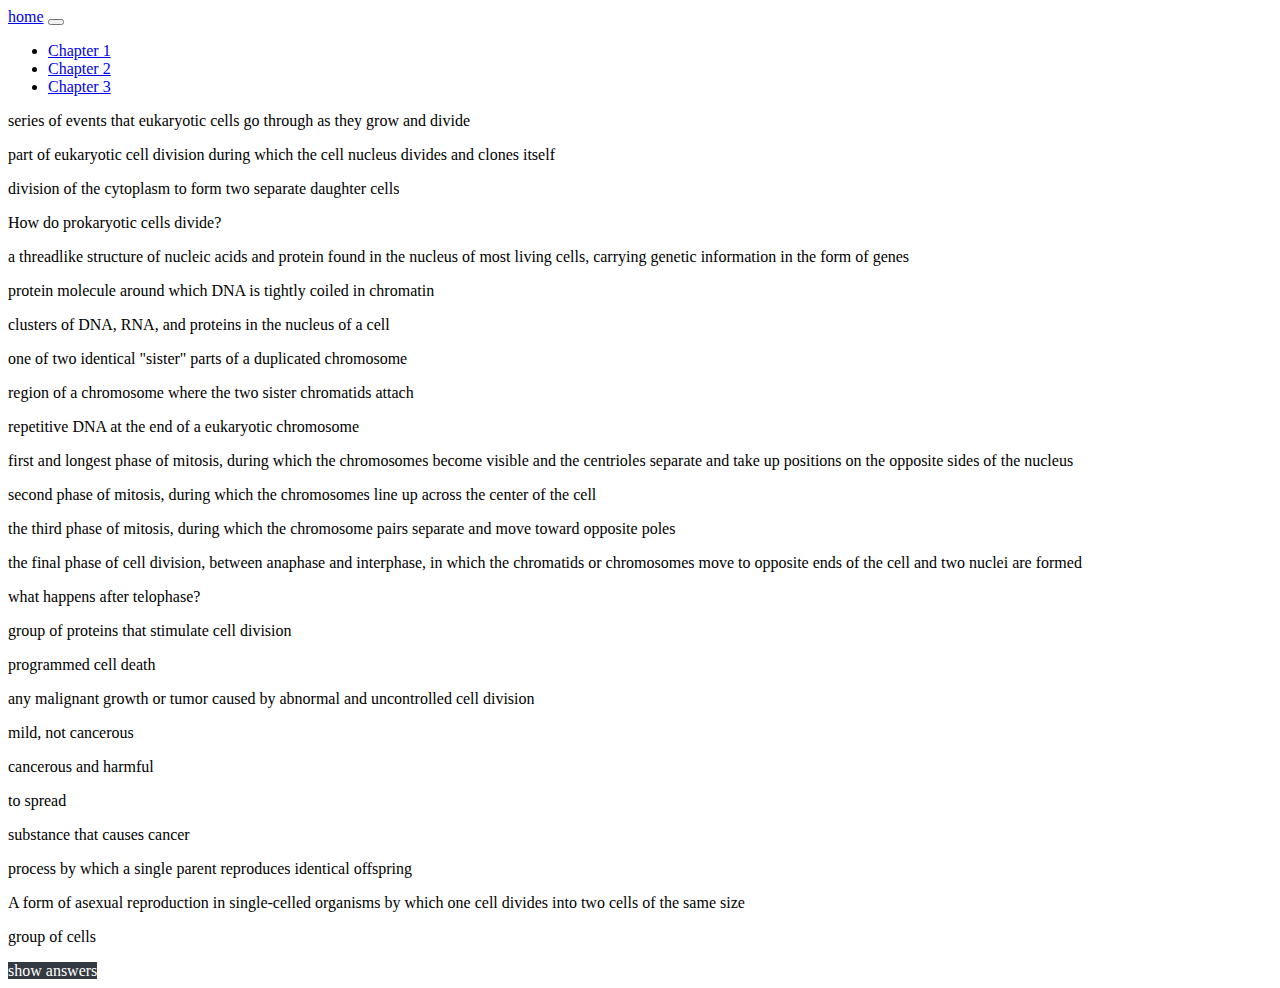
<file: chapter 2.html>
<html>

<head>
  <meta charset="utf-8">
  <meta name="viewport" content="width=device-width, initial-scale=1, shrink-to-fit=no">
  <title>Home</title>
  <link rel="stylesheet" href="https://stackpath.bootstrapcdn.com/bootstrap/4.1.0/css/bootstrap.min.css" integrity="sha384-9gVQ4dYFwwWSjIDZnLEWnxCjeSWFphJiwGPXr1jddIhOegiu1FwO5qRGvFXOdJZ4" crossorigin="anonymous">
  <link rel="stylesheet" href="main.css">
  <script src="main.js" type="text/javascript"></script>

</head>

<body>
<nav class="navbar navbar-expand-lg navbar-dark bg-dark">
    <a class="navbar-brand" href="index.html">home</a>
    <button class="navbar-toggler" type="button" data-toggle="collapse" data-target="#navbarColor01" aria-controls="navbarColor01" aria-expanded="false" aria-label="Toggle navigation">
    <span class="navbar-toggler-icon"></span>
  </button>

    <div class="collapse navbar-collapse" id="navbarColor01">
      <ul class="navbar-nav mr-auto">
        <li class="nav-item">
          <a class="nav-link" class="btn btn-primary" href="chapter1.html">Chapter 1</a>
        </li>
        <li class="nav-item">
          <a class="nav-link" class="btn btn-primary" href="chapter2.html">Chapter 2</a>
        </li>
        <li class="nav-item">
          <a class="nav-link" class="btn btn-primary" href="chapter3.html">Chapter 3</a>
        </li>

      </ul>
    </div>
  </nav>
  <div class="container">
  <div class="row">
  <div class="col-sm-6">
    <p>series of events that eukaryotic cells go through as they grow and divide</p>
  </div>
  <div class="col-sm-6 answer">
    <p>cell cycle</p>
  </div>

  </div>

  </div>
  <div class="container">
  <div class="row">
  <div class="col-sm-6">
    <p>part of eukaryotic cell division during which the cell nucleus divides and clones itself</p>
  </div>
  <div class="col-sm-6 answer">
    <p>mitosis</p>
  </div>

  </div>

  </div>
  <div class="container">
  <div class="row">
  <div class="col-sm-6">
    <p>division of the cytoplasm to form two separate daughter cells</p>
  </div>
  <div class="col-sm-6 answer">
    <p>cytokinesis</p>
  </div>

  </div>

  </div>
  <div class="container">
  <div class="row">
  <div class="col-sm-6">
    <p>How do prokaryotic cells divide?</p>
  </div>
  <div class="col-sm-6 answer">
    <p>Binary fission </p>
  </div>

  </div>

  </div>
  <div class="container">
  <div class="row">
  <div class="col-sm-6">
    <p>a threadlike structure of nucleic acids and protein found in the nucleus of most living cells, carrying genetic information in the form of genes</p>
  </div>
  <div class="col-sm-6 answer">
    <p>Chromosome</p>
  </div>

  </div>

  </div>
  <div class="container">
  <div class="row">
  <div class="col-sm-6">
    <p>protein molecule around which DNA is tightly coiled in chromatin

</p>
  </div>
  <div class="col-sm-6 answer">
    <p>histone</p>
  </div>

  </div>

  </div>
  <div class="container">
  <div class="row">
  <div class="col-sm-6">
    <p>clusters of DNA, RNA, and proteins in the nucleus of a cell</p>
  </div>
  <div class="col-sm-6 answer">
    <p>chromatin</p>
  </div>

  </div>

  </div>
  <div class="container">
  <div class="row">
  <div class="col-sm-6">
    <p>one of two identical "sister" parts of a duplicated chromosome</p>
  </div>
  <div class="col-sm-6 answer">
    <p>chromatid</p>
  </div>

  </div>

  </div>
  <div class="container">
  <div class="row">
  <div class="col-sm-6">
    <p>region of a chromosome where the two sister chromatids attach</p>
  </div>
  <div class="col-sm-6 answer">
    <p>centromere</p>
  </div>

  </div>

  </div>
  <div class="container">
  <div class="row">
  <div class="col-sm-6">
    <p>repetitive DNA at the end of a eukaryotic chromosome</p>
  </div>
  <div class="col-sm-6 answer">
    <p>telomere</p>
  </div>

  </div>

  </div>
  <div class="container">
  <div class="row">
  <div class="col-sm-6">
    <p>first and longest phase of mitosis, during which the chromosomes become visible and the centrioles separate and take up positions on the opposite sides of the nucleus</p>
  </div>
  <div class="col-sm-6 answer">
    <p>prophase</p>
  </div>

  </div>

  </div>
  <div class="container">
  <div class="row">
  <div class="col-sm-6">
    <p>second phase of mitosis, during which the chromosomes line up across the center of the cell
</p>
  </div>
  <div class="col-sm-6 answer">
    <p>metaphase</p>
  </div>

  </div>

  </div>
  <div class="container">
  <div class="row">
  <div class="col-sm-6">
    <p>the third phase of mitosis, during which the chromosome pairs separate and move toward opposite poles</p>
  </div>
  <div class="col-sm-6 answer">
    <p>anaphase</p>
  </div>

  </div>

  </div>
  <div class="container">
  <div class="row">
  <div class="col-sm-6">
    <p>the final phase of cell division, between anaphase and interphase, in which the chromatids or chromosomes move to opposite ends of the cell and two nuclei are formed</p>
  </div>
  <div class="col-sm-6 answer">
    <p>telophase</p>
  </div>

  </div>

  </div>
  <div class="container">
  <div class="row">
  <div class="col-sm-6">
    <p>what happens after telophase?</p>
  </div>
  <div class="col-sm-6 answer">
    <p>cytokinesis</p>
  </div>

  </div>

  </div><div class="container">
  <div class="row">
  <div class="col-sm-6">
    <p>group of proteins that stimulate cell division</p>
  </div>
  <div class="col-sm-6 answer">
    <p>growth factor</p>
  </div>

  </div>

  </div>
  <div class="container">
  <div class="row">
  <div class="col-sm-6">
    <p>programmed cell death</p>
  </div>
  <div class="col-sm-6 answer">
    <p>apoptosis</p>
  </div>

  </div>

  </div>
  <div class="container">
  <div class="row">
  <div class="col-sm-6">
    <p>any malignant growth or tumor caused by abnormal and uncontrolled cell division

</p>
  </div>
  <div class="col-sm-6 answer">
    <p>cancer</p>
  </div>

  </div>

  </div>
  <div class="container">
  <div class="row">
  <div class="col-sm-6">
    <p>mild, not cancerous</p>
  </div>
  <div class="col-sm-6 answer">
    <p>benign</p>
  </div>

  </div>

  </div>
  <div class="container">
  <div class="row">
  <div class="col-sm-6">
    <p>cancerous and harmful</p>
  </div>
  <div class="col-sm-6 answer">
    <p>malignant</p>
  </div>

  </div>

  </div>
  <div class="container">
  <div class="row">
  <div class="col-sm-6">
    <p>to spread</p>
  </div>
  <div class="col-sm-6 answer">
    <p>metastasize</p>
  </div>

  </div>

  </div>
  <div class="container">
  <div class="row">
  <div class="col-sm-6">
    <p>substance that causes cancer</p>
  </div>
  <div class="col-sm-6 answer">
    <p>Carcinogen</p>
  </div>

  </div>

  </div>
  <div class="container">
  <div class="row">
  <div class="col-sm-6">
    <p>process by which a single parent reproduces identical offspring</p>
  </div>
  <div class="col-sm-6 answer">
    <p>asexual reproduction</p>
  </div>

  </div>

  </div>
  <div class="container">
  <div class="row">
  <div class="col-sm-6">
    <p>A form of asexual reproduction in single-celled organisms by which one cell divides into two cells of the same size</p>
  </div>
  <div class="col-sm-6 answer">
    <p>binary fission</p>
  </div>

  </div>

  </div>
  <div class="container">
  <div class="row">
  <div class="col-sm-6">
    <p>group of cells</p>
  </div>
  <div class="col-sm-6 answer">
    <p>tissue</p>
  </div>

  </div>
<a class="btn dark-bttn" onclick="showAnswer()">show answers</a>
  </div>

</body>





  <script src="https://ajax.googleapis.com/ajax/libs/jquery/3.3.1/jquery.min.js"></script>
  <script src="https://cdnjs.cloudflare.com/ajax/libs/popper.js/1.12.9/umd/popper.min.js" integrity="sha384-ApNbgh9B+Y1QKtv3Rn7W3mgPxhU9K/ScQsAP7hUibX39j7fakFPskvXusvfa0b4Q" crossorigin="anonymous"></script>
  <script src="https://maxcdn.bootstrapcdn.com/bootstrap/4.0.0/js/bootstrap.min.js" integrity="sha384-JZR6Spejh4U02d8jOt6vLEHfe/JQGiRRSQQxSfFWpi1MquVdAyjUar5+76PVCmYl" crossorigin="anonymous"></script>
</body>

</html>
</file>
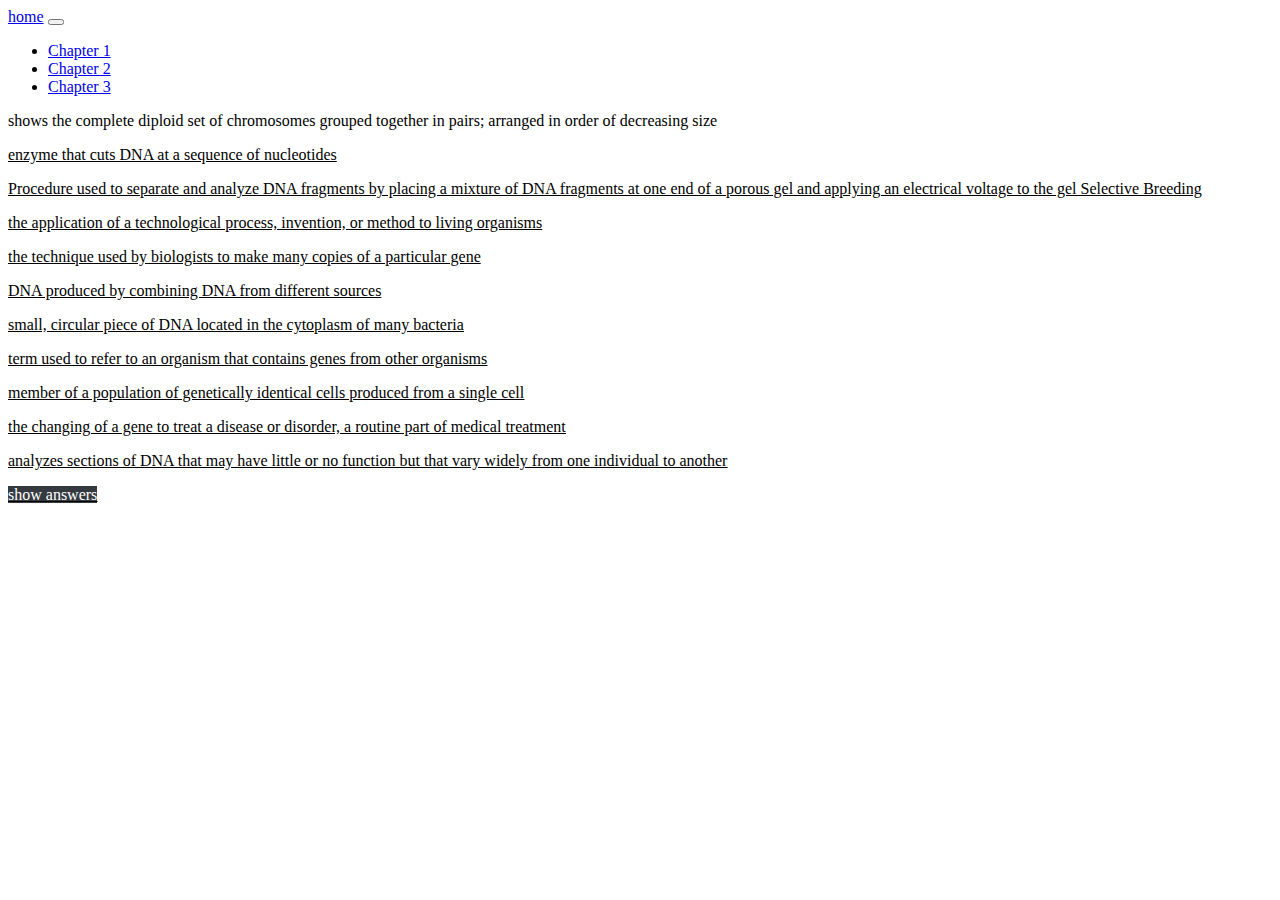
<file: chapter1.html>
<html>

<head>
  <meta charset="utf-8">
  <meta name="viewport" content="width=device-width, initial-scale=1, shrink-to-fit=no">
  <title>Home</title>
  <link rel="stylesheet" href="https://stackpath.bootstrapcdn.com/bootstrap/4.1.0/css/bootstrap.min.css" integrity="sha384-9gVQ4dYFwwWSjIDZnLEWnxCjeSWFphJiwGPXr1jddIhOegiu1FwO5qRGvFXOdJZ4" crossorigin="anonymous">
  <link rel="stylesheet" href="main.css">
  <script src="main.js" type="text/javascript"></script>

</head>

<body>
<nav class="navbar navbar-expand-lg navbar-dark bg-dark">
    <a class="navbar-brand" href="index.html">home</a>
    <button class="navbar-toggler" type="button" data-toggle="collapse" data-target="#navbarColor01" aria-controls="navbarColor01" aria-expanded="false" aria-label="Toggle navigation">
    <span class="navbar-toggler-icon"></span>
  </button>

    <div class="collapse navbar-collapse" id="navbarColor01">
      <ul class="navbar-nav mr-auto">
        <li class="nav-item">
          <a class="nav-link" class="btn btn-primary" href="chapter1.html">Chapter 1</a>
        </li>
        <li class="nav-item">
          <a class="nav-link" class="btn btn-primary" href="chapter2.html">Chapter 2</a>
        </li>
        <li class="nav-item">
          <a class="nav-link" class="btn btn-primary" href="chapter3.html">Chapter 3</a>
        </li>

      </ul>
    </div>
  </nav>
  <div class="container">
  <div class="row">
  <div class="col-sm-6">
    <pthe full set of genetic information that an organism carries in its DNA

Karyotype</p>
  </div>
  <div class="col-sm-6 answer">
    <p>Genome</p>
  </div>

  </div>

  </div>
  <div class="container">
  <div class="row">
  <div class="col-sm-6">
    <p>shows the complete diploid set of chromosomes grouped together in pairs; arranged in order of decreasing size</p>
  </div>
  <div class="col-sm-6 answer">
    <p>Karyotype</p>
  </div>

  </div>

  </div>
  <div class="container">
  <div class="row">
  <div class="col-sm-6">
    <p><u>enzyme that cuts DNA at a sequence of nucleotides</p>
  </div>
  <div class="col-sm-6 answer">
    <p>Restriction Enzyme
</p>
  </div>

  </div>

  </div>
  <div class="container">
  <div class="row">
  <div class="col-sm-6">
    <p>Procedure used to separate and analyze DNA fragments by placing a mixture of DNA fragments at one end of a porous gel and applying an electrical voltage to the gel

Selective Breeding</p>
  </div>
  <div class="col-sm-6 answer">
    <p>Gel Electrophoresis
</p>
  </div>

  </div>

  </div>
  <div class="container">
  <div class="row">
  <div class="col-sm-6">
    <pmethod of breeding that allows only those organisms with desired characteristics to produce the next generation

</p>
  </div>
  <div class="col-sm-6 answer">
    <p>Selective Breeding
</p>
  </div>

  </div>

  </div>
  <div class="container">
  <div class="row">
  <div class="col-sm-6">
    <p>the application of a technological process, invention, or method to living organisms

</p>
  </div>
  <div class="col-sm-6 answer">
    <p>Biotechnology
</p>
  </div>

  </div>

  </div>
  <div class="container">
  <div class="row">
  <div class="col-sm-6">
    <p>the technique used by biologists to make many copies of a particular gene</p>
  </div>
  <div class="col-sm-6 answer">
    <p>Polymerase Chain Reaction
</p>
  </div>

  </div>

  </div>
  <div class="container">
  <div class="row">
  <div class="col-sm-6">
    <p>DNA produced by combining DNA from different sources</p>
  </div>
  <div class="col-sm-6 answer">
    <p>Recombinant DNA
</p>
  </div>

  </div>

  </div>
  <div class="container">
  <div class="row">
  <div class="col-sm-6">
    <p><u>small, circular piece of DNA located in the cytoplasm of many bacteria

</p>
  </div>
  <div class="col-sm-6 answer">
    <p>Plasmids</p>
  </div>

  </div>

  </div>
  <div class="container">
  <div class="row">
  <div class="col-sm-6">
    <p>term used to refer to an organism that contains genes from other organisms

</p>
  </div>
  <div class="col-sm-6 answer">
    <p>Transgenic</p>
  </div>

  </div>

  </div>
  <div class="container">
  <div class="row">
  <div class="col-sm-6">
    <p>member of a population of genetically identical cells produced from a single cell</p>
  </div>
  <div class="col-sm-6 answer">
    <p>Clone</p>
  </div>

  </div>

  </div>
  <div class="container">
  <div class="row">
  <div class="col-sm-6">
    <p>the changing of a gene to treat a disease or disorder, a routine part of medical treatment</p>
  </div>
  <div class="col-sm-6 answer">
    <p>Gene Therapy
</p>
  </div>

  </div>

  </div>
  <div class="container">
  <div class="row">
  <div class="col-sm-6">
    <p>analyzes sections of DNA that may have little or no function but that vary widely from one individual to another

</p>
  </div>
  <div class="col-sm-6 answer">
    <p>DNA Fingerprinting
</p>
  </div>

  </div>

  </div>
  <div class="container">
  <div class="row">
  <div class="col-sm-6">
    <p></p>
  </div>
  <div class="col-sm-6 answer">
    <p</p>
  </div>

  </div>

  </div>
  <div class="container">
  <div class="row">
  <div class="col-sm-6">
    <p></p>
  </div>
  <div class="col-sm-6 answer">
    <p></p>
  </div>

  </div>

  </div><div class="container">
  <div class="row">
  <div class="col-sm-6">
    <p></p>
  </div>
  <div class="col-sm-6 answer">
    <p></p>
  </div>

  </div>

  </div>
  <div class="container">
  <div class="row">
  <div class="col-sm-6">
    <p></p>
  </div>
  <div class="col-sm-6 answer">
    <p></p>
  </div>

  </div>

  </div>
  <div class="container">
  <div class="row">
  <div class="col-sm-6">
    <p></p>
  </div>
  <div class="col-sm-6 answer">
    <p></p>
  </div>

  </div>

  </div>
  <div class="container">
  <div class="row">
  <div class="col-sm-6">
    <p></p>
  </div>
  <div class="col-sm-6 answer">
    <p>B</p>
  </div>

  </div>

  </div>
  <div class="container">
  <div class="row">
  <div class="col-sm-6">
    <p></p>
  </div>
  <div class="col-sm-6 answer">
    <p></p>
  </div>

  </div>

  </div>
  <div class="container">
  <div class="row">
  <div class="col-sm-6">
    <p></p>
  </div>
  <div class="col-sm-6 answer">
    <p></p>
  </div>

  </div>

  </div>
  <div class="container">
  <div class="row">
  <div class="col-sm-6">
    <p></p>
  </div>
  <div class="col-sm-6 answer">
    <p></p>
  </div>

  </div>

  </div>
  <div class="container">
  <div class="row">
  <div class="col-sm-6">
    <p></p>
  </div>
  <div class="col-sm-6 answer">
    <p></p>
  </div>

  </div>

  </div>
  <div class="container">
  <div class="row">
  <div class="col-sm-6">
    <p></p>
  </div>
  <div class="col-sm-6 answer">
    <p>A</p>
  </div>

  </div>

  </div>
  <div class="container">
  <div class="row">
  <div class="col-sm-6">
    <p></p>
  </div>
  <div class="col-sm-6 answer">
    <p></p>
  </div>

  </div>
<a class="btn dark-bttn" onclick="showAnswer()">show answers</a>
  </div>

</body>





  <script src="https://ajax.googleapis.com/ajax/libs/jquery/3.3.1/jquery.min.js"></script>
  <script src="https://cdnjs.cloudflare.com/ajax/libs/popper.js/1.12.9/umd/popper.min.js" integrity="sha384-ApNbgh9B+Y1QKtv3Rn7W3mgPxhU9K/ScQsAP7hUibX39j7fakFPskvXusvfa0b4Q" crossorigin="anonymous"></script>
  <script src="https://maxcdn.bootstrapcdn.com/bootstrap/4.0.0/js/bootstrap.min.js" integrity="sha384-JZR6Spejh4U02d8jOt6vLEHfe/JQGiRRSQQxSfFWpi1MquVdAyjUar5+76PVCmYl" crossorigin="anonymous"></script>
</body>

</html>
</file>
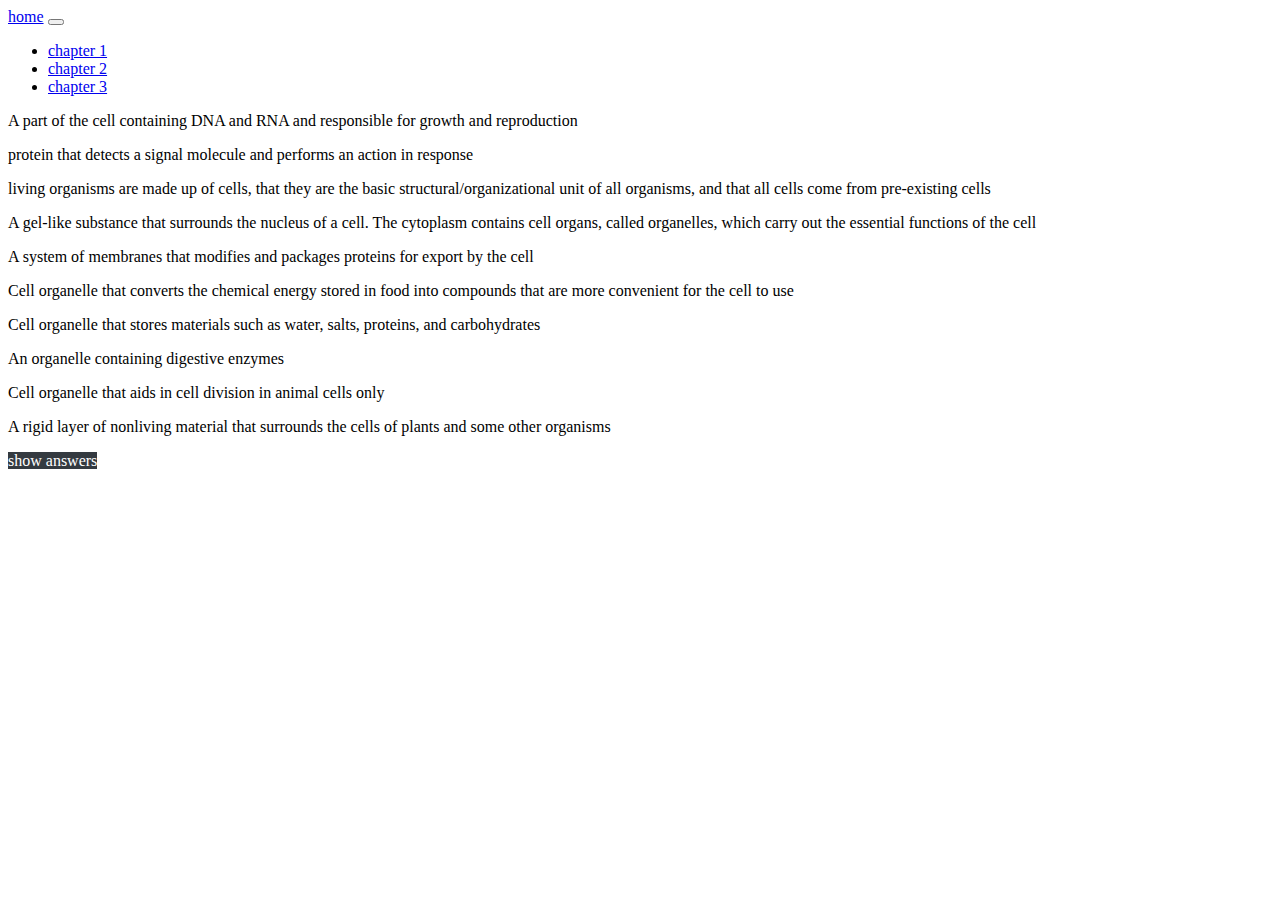
<file: chapter3.html>
<html>

<head>
  <meta charset="utf-8">
  <meta name="viewport" content="width=device-width, initial-scale=1, shrink-to-fit=no">
  <title>Home</title>
  <link rel="stylesheet" href="https://stackpath.bootstrapcdn.com/bootstrap/4.1.0/css/bootstrap.min.css" integrity="sha384-9gVQ4dYFwwWSjIDZnLEWnxCjeSWFphJiwGPXr1jddIhOegiu1FwO5qRGvFXOdJZ4" crossorigin="anonymous">
  <link rel="stylesheet" href="main.css">
  <script src="main.js" type="text/javascript"></script>

</head>

<body>
<nav class="navbar navbar-expand-lg navbar-dark bg-dark">
    <a class="navbar-brand" href="index.html">home</a>
    <button class="navbar-toggler" type="button" data-toggle="collapse" data-target="#navbarColor01" aria-controls="navbarColor01" aria-expanded="false" aria-label="Toggle navigation">
    <span class="navbar-toggler-icon"></span>
  </button>

    <div class="collapse navbar-collapse" id="navbarColor01">
      <ul class="navbar-nav mr-auto">
        <li class="nav-item">
          <a class="nav-link" class="btn btn-primary" href="chapter1.html">chapter 1</a>
        </li>
        <li class="nav-item">
          <a class="nav-link" class="btn btn-primary" href="chapter2.html">chapter 2</a>
        </li>
        <li class="nav-item">
          <a class="nav-link" class="btn btn-primary" href="chapter3.html">chapter 3</a>
        </li>


      </ul>
    </div>
  </nav>
  <div class="container">
  <div class="row">
  <div class="col-sm-6">
    <p>
A part of the cell containing DNA and RNA and responsible for growth and reproduction
</p>
  </div>
  <div class="col-sm-6 answer">
    <p>nucleus</p>
  </div>

  </div>

  </div>
  <div class="container">
  <div class="row">
  <div class="col-sm-6">
    <p>protein that detects a signal molecule and performs an action in response

</p>
  </div>
  <div class="col-sm-6 answer">
    <p>receptor

</p>
  </div>

  </div>

  </div>
  <div class="container">
  <div class="row">
  <div class="col-sm-6">
    <p>
living organisms are made up of cells, that they are the basic structural/organizational unit of all organisms, and that all cells come from pre-existing cells</p>
  </div>
  <div class="col-sm-6 answer">
    <p>cell theory</p>
  </div>

  </div>

  </div>
  <div class="container">
  <div class="row">
  <div class="col-sm-6">
    <p>
A gel-like substance that surrounds the nucleus of a cell. The cytoplasm contains cell organs, called organelles, which carry out the essential functions of the cell</p>
  </div>
  <div class="col-sm-6 answer">
    <p>cytoplasm</p>
  </div>

  </div>

  </div>
  <div class="container">
  <div class="row">
  <div class="col-sm-6">
    <p
Cytoplasmic organelles at which proteins are synthesized</p>
  </div>
  <div class="col-sm-6 answer">
    <p>ribosome</p>
  </div>

  </div>

  </div>
  <div class="container">
  <div class="row">
  <div class="col-sm-6">
    <p>A system of membranes that modifies and packages proteins for export by the cell

</p>
  </div>
  <div class="col-sm-6 answer">
    <p>Golgi apparatus</p>
  </div>

  </div>

  </div>
  <div class="container">
  <div class="row">
  <div class="col-sm-6">
    <pA membrane bound sac that contains materials involved in transport of the cell</p>
  </div>
  <div class="col-sm-6 answer">
    <p>vesicle</p>
  </div>

  </div>

  </div>
  <div class="container">
  <div class="row">
  <div class="col-sm-6">
    <p>Cell organelle that converts the chemical energy stored in food into compounds that are more convenient for the cell to use

</p>
  </div>
  <div class="col-sm-6 answer">
    <p>mitochondrion</p>
  </div>

  </div>

  </div>
  <div class="container">
  <div class="row">
  <div class="col-sm-6">
    <p>Cell organelle that stores materials such as water, salts, proteins, and carbohydrates

</p>
  </div>
  <div class="col-sm-6 answer">
    <p>vacuole</p>
  </div>

  </div>

  </div>
  <div class="container">
  <div class="row">
  <div class="col-sm-6">
    <p>
An organelle containing digestive enzymes</p>
  </div>
  <div class="col-sm-6 answer">
    <p>lysosome</p>
  </div>

  </div>

  </div>
  <div class="container">
  <div class="row">
  <div class="col-sm-6">
    <p>Cell organelle that aids in cell division in animal cells only</p>
  </div>
  <div class="col-sm-6 answer">
    <p>centriole</p>
  </div>

  </div>

  </div>
  <div class="container">
  <div class="row">
  <div class="col-sm-6">
    <p>A rigid layer of nonliving material that surrounds the cells of plants and some other organisms</p>
  </div>
  <div class="col-sm-6 answer">
    <p>cell wall</p>
  </div>

  </div>

  </div>
  

  </div>
<a class="btn dark-bttn" onclick="showAnswer()">show answers</a>
  </div>

</body>





  <script src="https://ajax.googleapis.com/ajax/libs/jquery/3.3.1/jquery.min.js"></script>
  <script src="https://cdnjs.cloudflare.com/ajax/libs/popper.js/1.12.9/umd/popper.min.js" integrity="sha384-ApNbgh9B+Y1QKtv3Rn7W3mgPxhU9K/ScQsAP7hUibX39j7fakFPskvXusvfa0b4Q" crossorigin="anonymous"></script>
  <script src="https://maxcdn.bootstrapcdn.com/bootstrap/4.0.0/js/bootstrap.min.js" integrity="sha384-JZR6Spejh4U02d8jOt6vLEHfe/JQGiRRSQQxSfFWpi1MquVdAyjUar5+76PVCmYl" crossorigin="anonymous"></script>
</body>

</html>
</file>
<file: main.css>
.dark-bttn {
  background-color: #343a40;
  border-color: #343a40;
  color: white
}

.answer {
  display: none
}
</file>
